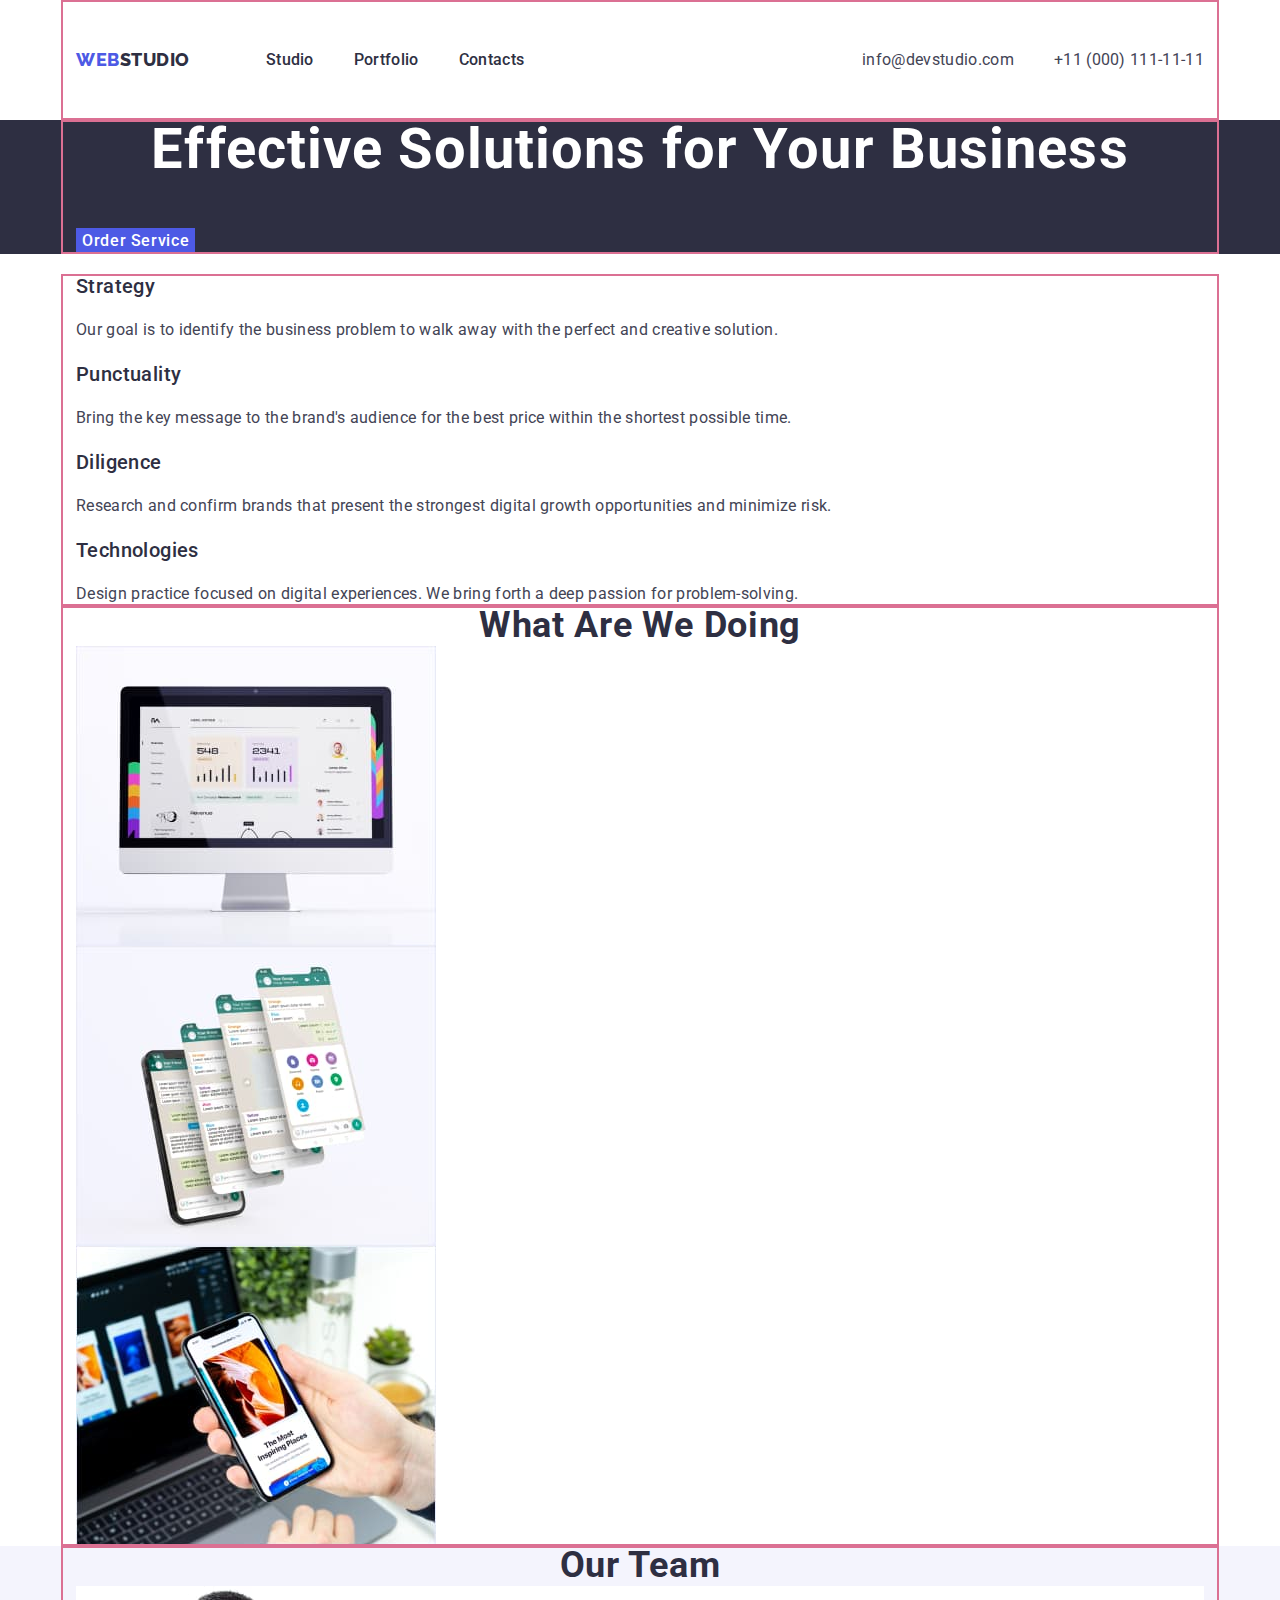
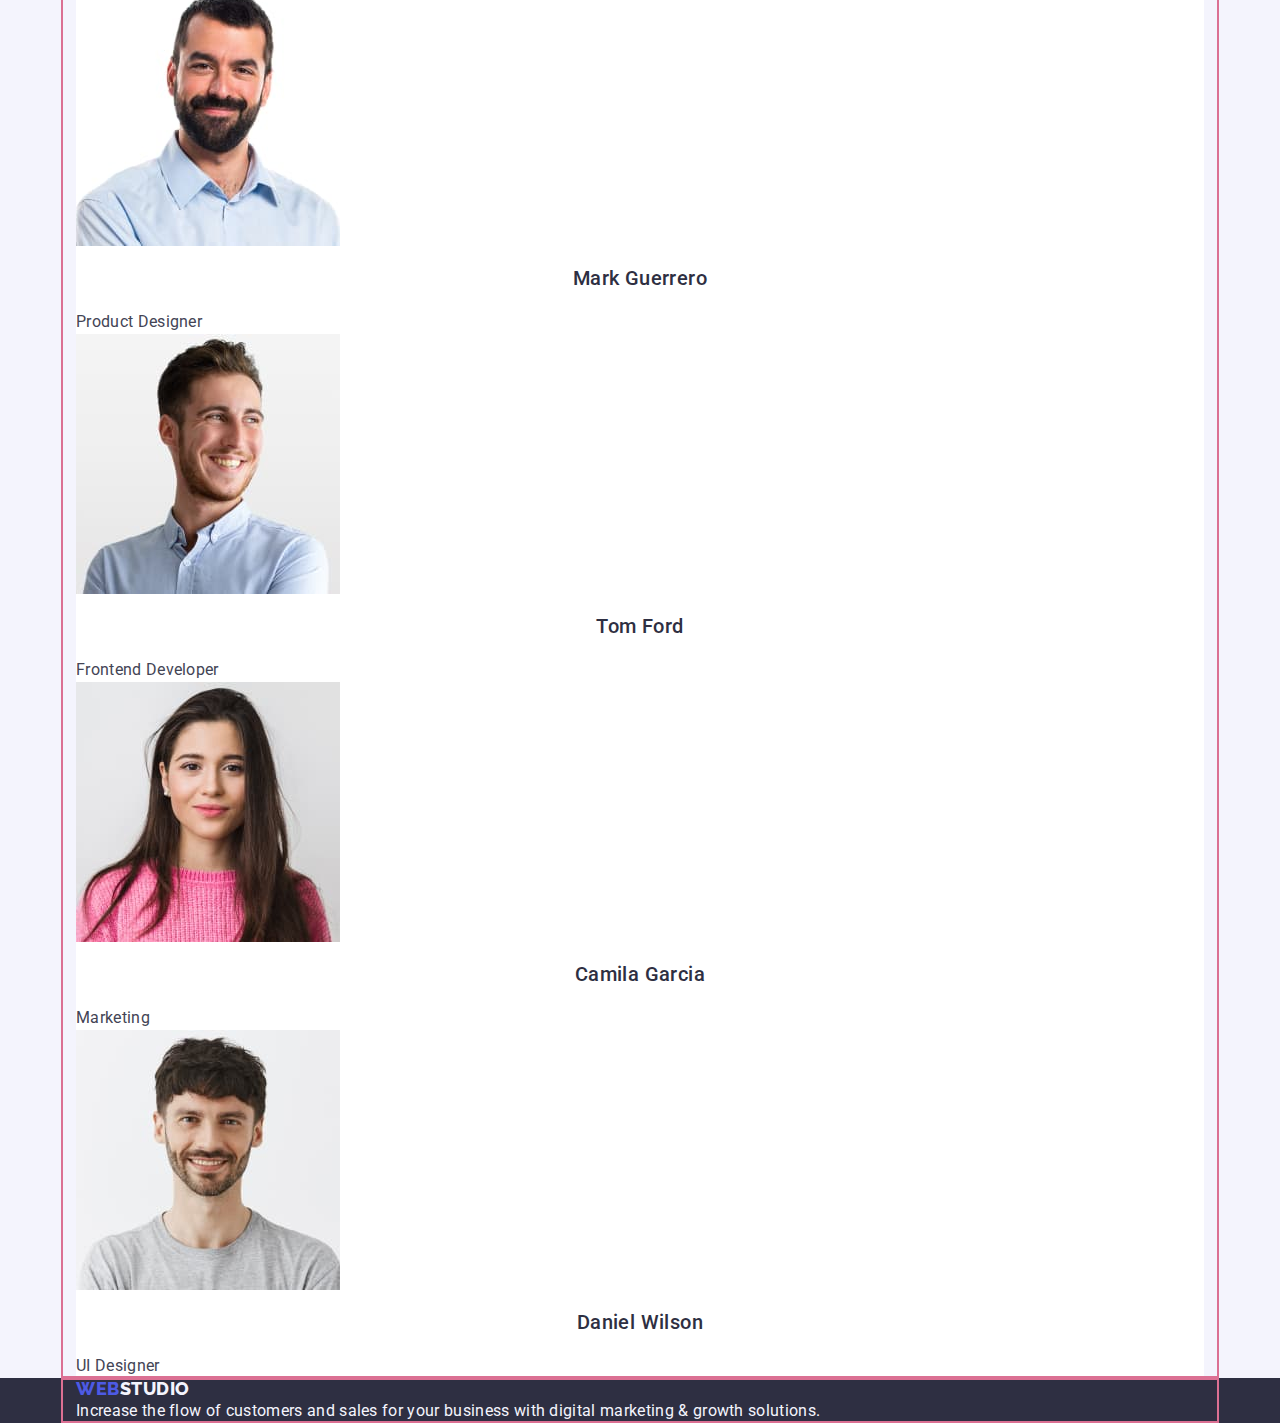
<file: index.html>
<!DOCTYPE html>
<html lang="en">
  <head>
    <meta charset="UTF-8" />
    <meta http-equiv="X-UA-Compatible" content="IE=edge" />
    <meta name="viewport" content="width=device-width, initial-scale=1.0" />
    <title>WebStudio</title>
    <link rel="preconnect" href="https://fonts.googleapis.com" />
    <link rel="preconnect" href="https://fonts.gstatic.com" crossorigin />
    <link
      href="https://fonts.googleapis.com/css2?family=Raleway:wght@800&family=Roboto:wght@400;500;700&display=swap"
      rel="stylesheet"
    />
    <link
      href="https://cdn.jsdelivr.net/npm/modern-normalize@1.1.0/modern-normalize.min.css"
      rel="stylesheet"
    />
    <link rel="stylesheet" href="./css/styles.css" />
  </head>
  <body>
    <header class="start">
      <div class="container header-container">
        <nav class="navigation">
          <a class="action link" href="./index.html"
            >Web<span class="span-color">Studio</span></a
          >
          <ul class="nav-list list">
            <li>
              <a href="./index.html" class="menu-head link">Studio</a>
            </li>
            <li>
              <a href="./portfolio.html" class="menu-head link">Portfolio </a>
            </li>
            <li><a href="" class="menu-head link">Contacts </a></li>
          </ul>
        </nav>
        <address class="contact link">
          <ul class="contact-list list">
            <li>
              <a class="contact link" href="mailto:info@devstudio.com"
                >info@devstudio.com</a
              >
            </li>
            <li>
              <a class="contact link" href="tel:+110001111111"
                >+11 (000) 111-11-11</a
              >
            </li>
          </ul>
        </address>
      </div>
    </header>
    <main>
      <section class="hero-section">
        <div class="container">
          <h1 class="hero-text">Effective Solutions for Your Business</h1>
          <button class="button" type="button">Order Service</button>
        </div>
      </section>
      <section>
        <div class="container">
          <h2 class="title-text visually-hidden">our advantages</h2>
          <ul class="list">
            <li>
              <h3 class="title-text-list">Strategy</h3>
              <p class="main-text">
                Our goal is to identify the business problem to walk away with
                the perfect and creative solution.
              </p>
            </li>
            <li>
              <h3 class="title-text-list">Punctuality</h3>
              <p class="main-text">
                Bring the key message to the brand's audience for the best price
                within the shortest possible time.
              </p>
            </li>
            <li>
              <h3 class="title-text-list">Diligence</h3>
              <p class="main-text">
                Research and confirm brands that present the strongest digital
                growth opportunities and minimize risk.
              </p>
            </li>
            <li>
              <h3 class="title-text-list">Technologies</h3>
              <p class="main-text">
                Design practice focused on digital experiences. We bring forth a
                deep passion for problem-solving.
              </p>
            </li>
          </ul>
        </div>
      </section>
      <section>
        <div class="container">
          <h2 class="title-text">What Are We Doing</h2>
          <ul class="list">
            <li>
              <img
                src="./images/Rectangle71.jpg"
                height="300"
                width="360"
                alt="працюємо з кодом"
              />
            </li>
            <li>
              <img
                src="./images/Rectangle71(1).jpg"
                height="300"
                width="360"
                alt="працюємо з програмами"
              />
            </li>
            <li>
              <img
                src="./images/Rectangle71(2).jpg"
                height="300"
                width="360"
                alt="робимо проекти"
              />
            </li>
          </ul>
        </div>
      </section>
      <section class="team-seaction">
        <div class="container">
          <h2 class="title-text">Our Team</h2>
          <ul class="list">
            <li class="team-card">
              <img
                src="./images/img.jpg"
                width="264"
                height="260"
                alt="Mark Guerrero"
              />
              <h3 class="team-name">Mark Guerrero</h3>
              <p class="team-profession">Product Designer</p>
            </li>
            <li class="team-card">
              <img
                src="./images/img(1).jpg"
                width="264"
                height="260"
                alt="Tom Ford"
              />
              <h3 class="team-name">Tom Ford</h3>
              <p class="team-profession">Frontend Developer</p>
            </li>
            <li class="team-card">
              <img
                src="./images/img(2).jpg"
                width="264"
                height="260"
                alt="Camila Garcia"
              />
              <h3 class="team-name">Camila Garcia</h3>
              <p class="team-profession">Marketing</p>
            </li>
            <li class="team-card">
              <img
                src="./images/img(3).jpg"
                width="264"
                height="260"
                alt="Daniel Wilson"
              />
              <h3 class="team-name">Daniel Wilson</h3>
              <p class="team-profession">UI Designer</p>
            </li>
          </ul>
        </div>
      </section>
    </main>
    <footer class="bottom-section">
      <div class="container">
        <a class="action link" href="./index.html"
          >Web<span class="span-color-secondary">Studio</span></a
        >
        <p class="notes">
          Increase the flow of customers and sales for your business with
          digital marketing & growth solutions.
        </p>
      </div>
    </footer>
  </body>
</html>
</file>
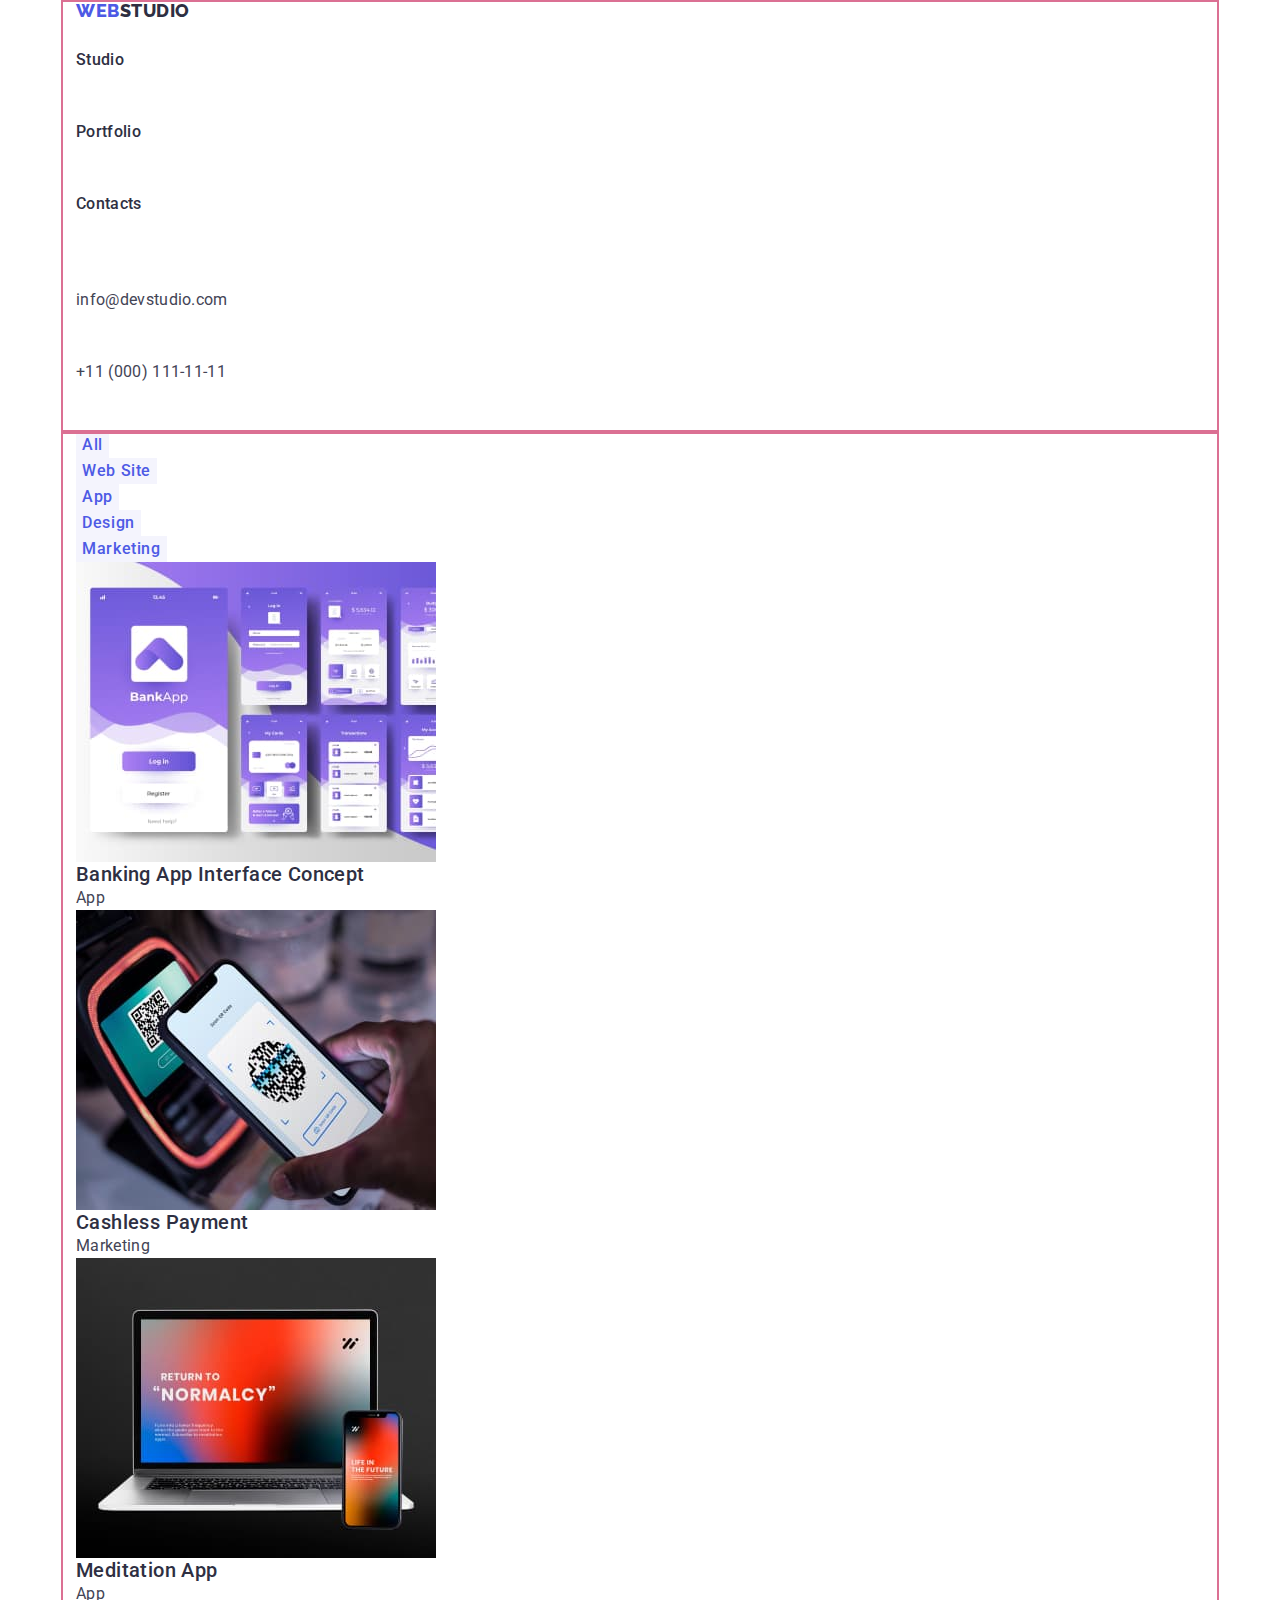
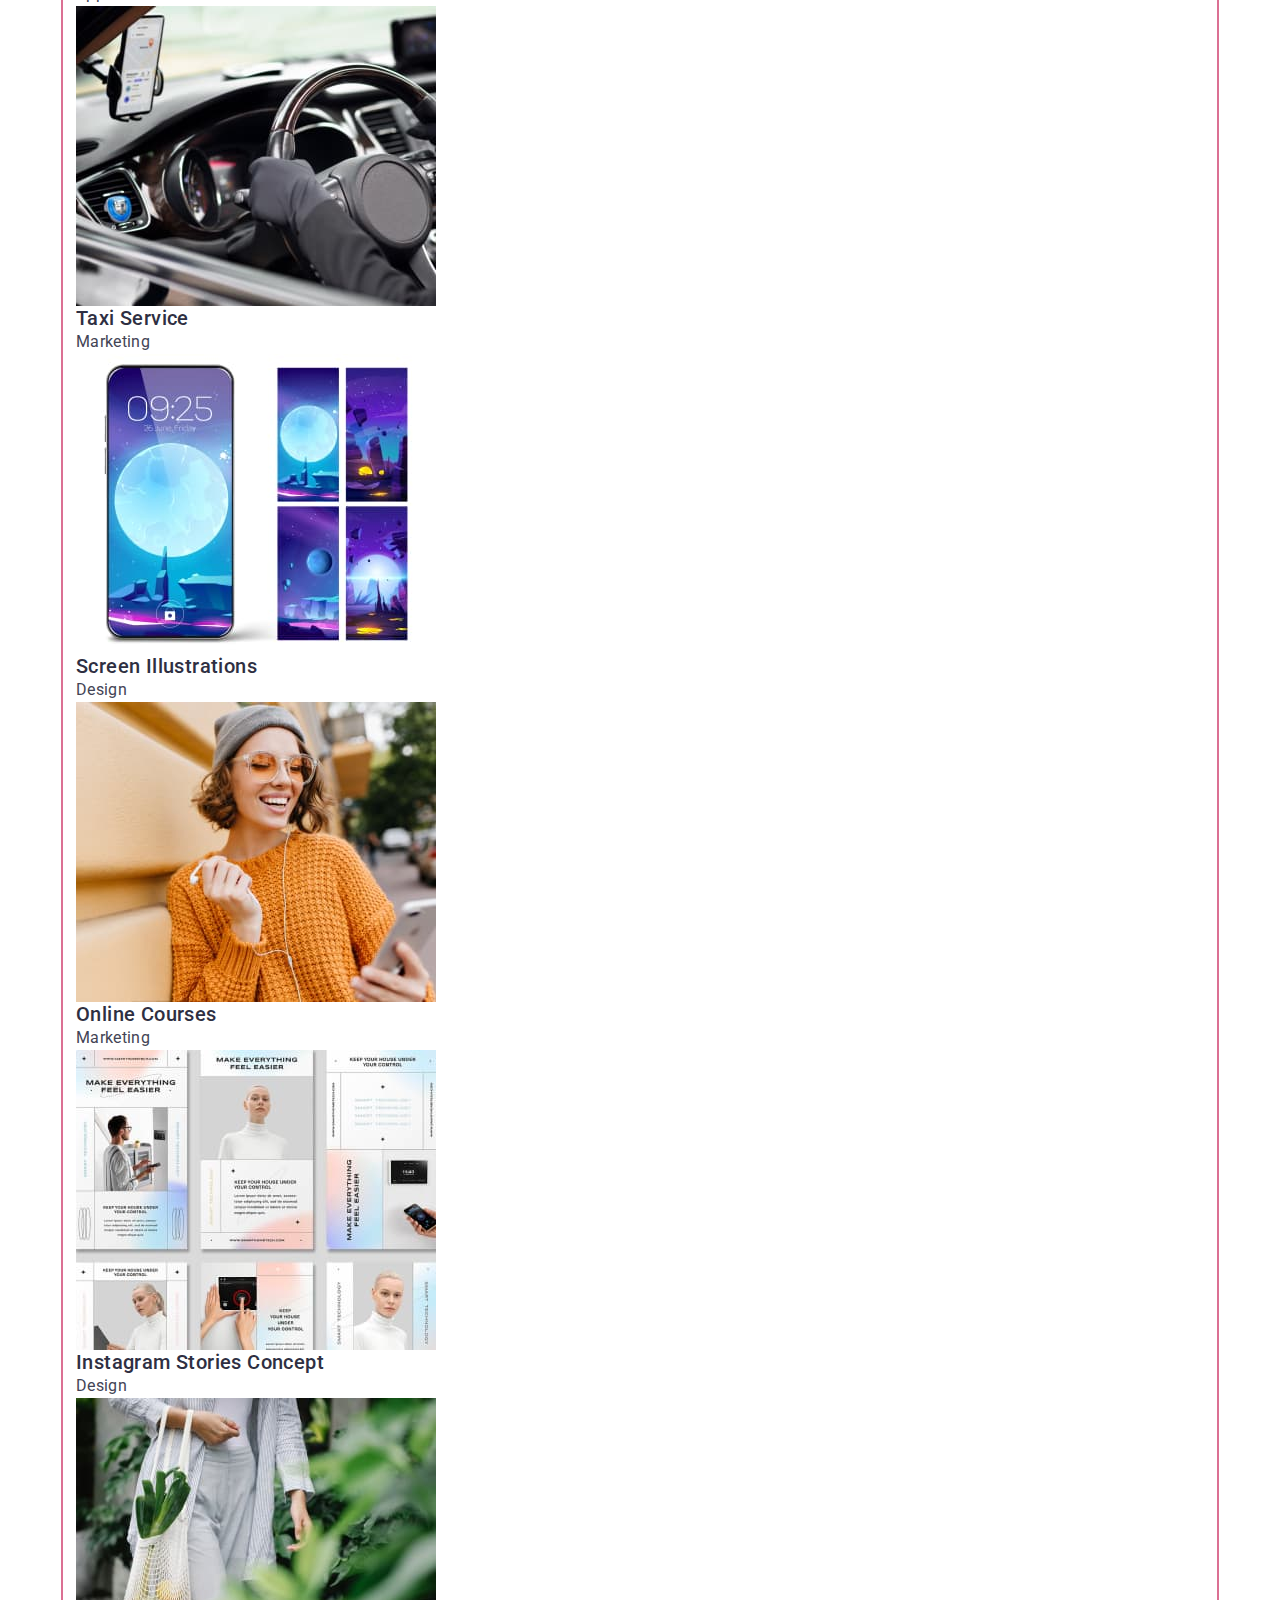
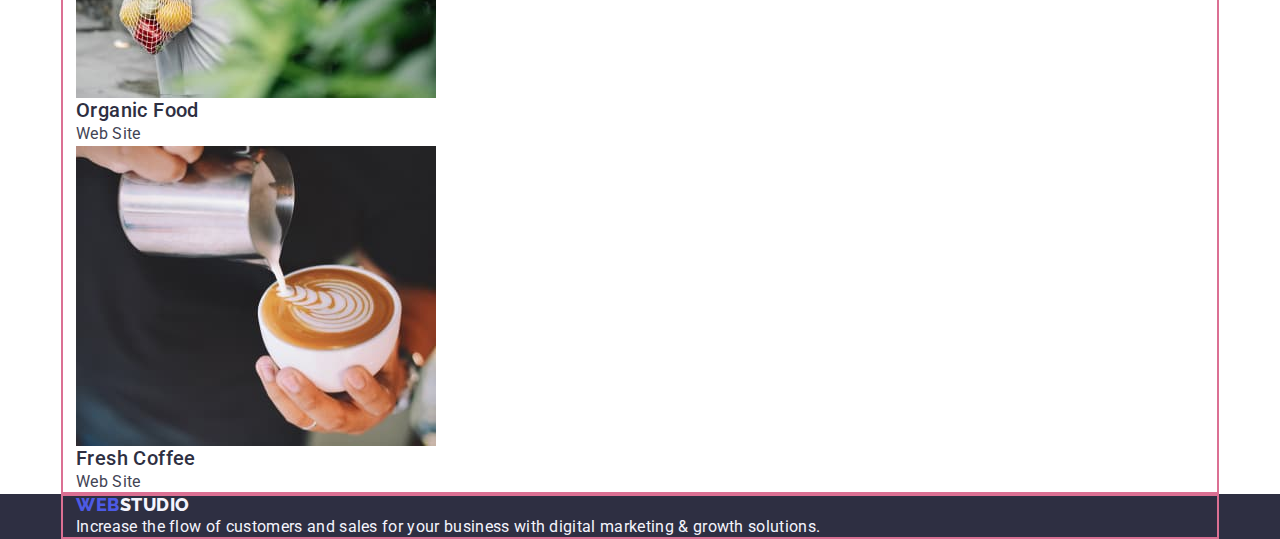
<file: portfolio.html>
<!DOCTYPE html>
<html lang="en">
  <head>
    <meta charset="UTF-8" />
    <meta http-equiv="X-UA-Compatible" content="IE=edge" />
    <meta name="viewport" content="width=device-width, initial-scale=1.0" />
    <title>WebStudio</title>
    <link rel="preconnect" href="https://fonts.googleapis.com" />
    <link rel="preconnect" href="https://fonts.gstatic.com" crossorigin />
    <link
      href="https://fonts.googleapis.com/css2?family=Raleway:wght@800&family=Roboto:wght@400;500;700&display=swap"
      rel="stylesheet"
    />
    <link
      href="https://cdn.jsdelivr.net/npm/modern-normalize@1.1.0/modern-normalize.min.css"
      rel="stylesheet"
    />
    <link rel="stylesheet" href="./css/styles.css" />
  </head>
  <body>
    <header class="start">
      <div class="container">
        <nav>
          <a class="action link" href="./index.html"
            >Web<span class="span-color">Studio</span></a
          >
          <ul class="list">
            <li>
              <a href="./index.html" class="menu-head link">Studio</a>
            </li>
            <li>
              <a href="./portfolio.html" class="menu-head link">Portfolio </a>
            </li>
            <li><a href="" class="menu-head link">Contacts </a></li>
          </ul>
        </nav>
        <address class="contact link">
          <ul class="list">
            <li>
              <a class="contact link" href="mailto:info@devstudio.com"
                >info@devstudio.com</a
              >
            </li>
            <li>
              <a class="contact link" href="tel:+110001111111"
                >+11 (000) 111-11-11</a
              >
            </li>
          </ul>
        </address>
      </div>
    </header>
    <main>
      <section>
        <div class="container">
          <h1 class="visually-hidden">Examples of what we do</h1>
          <ul class="list">
            <li><button class="button-list" type="button">All</button></li>
            <li><button class="button-list" type="button">Web Site</button></li>
            <li><button class="button-list" type="button">App</button></li>
            <li><button class="button-list" type="button">Design</button></li>
            <li>
              <button class="button-list" type="button">Marketing</button>
            </li>
          </ul>
          <ul class="list">
            <li>
              <a class="link" href="">
                <img
                  src="./images/img12.jpg"
                  height="300"
                  width="360"
                  alt="розробка банківських засточунків"
                />
                <h2 class="title-text-list">Banking App Interface Concept</h2>
                <p class="main-text">App</p>
              </a>
            </li>
            <li>
              <a class="link" href="">
                <img
                  src="./images/img11.jpg"
                  height="300"
                  width="360"
                  alt="застосунки для оплати"
                />
                <h2 class="title-text-list">Cashless Payment</h2>
                <p class="main-text">Marketing</p>
              </a>
            </li>
            <li>
              <a class="link" href="">
                <img
                  src="./images/img10.jpg"
                  height="300"
                  width="360"
                  alt="застосунки для медитації"
                />
                <h2 class="title-text-list">Meditation App</h2>
                <p class="main-text">App</p>
              </a>
            </li>
            <li>
              <a class="link" href="">
                <img
                  src="./images/img9.jpg"
                  height="300"
                  width="360"
                  alt="сервіси для таксі"
                />
                <h2 class="title-text-list">Taxi Service</h2>
                <p class="main-text">Marketing</p>
              </a>
            </li>
            <li>
              <a class="link" href="">
                <img
                  src="./images/img8.jpg"
                  height="300"
                  width="360"
                  alt="ілюстрації для єкрану"
                />
                <h2 class="title-text-list">Screen Illustrations</h2>
                <p class="main-text">Design</p>
              </a>
            </li>
            <li>
              <a class="link" href="">
                <img
                  src="./images/img7.jpg"
                  height="300"
                  width="360"
                  alt="онлайн курси"
                />
                <h2 class="title-text-list">Online Courses</h2>
                <p class="main-text">Marketing</p>
              </a>
            </li>
            <li>
              <a class="link" href="">
                <img
                  src="./images/img6.jpg"
                  height="300"
                  width="360"
                  alt="концепт для сторіс"
                />
                <h2 class="title-text-list">Instagram Stories Concept</h2>
                <p class="main-text">Design</p>
              </a>
            </li>
            <li>
              <a class="link" href="">
                <img
                  src="./images/img5.jpg"
                  height="300"
                  width="360"
                  alt="сервіси для продажу органічної їжи"
                />
                <h2 class="title-text-list">Organic Food</h2>
                <p class="main-text">Web Site</p>
              </a>
            </li>
            <li>
              <a class="link" href="">
                <img
                  src="./images/img4.jpg"
                  height="300"
                  width="360"
                  alt="сайт для кавьярень"
                />
                <h2 class="title-text-list">Fresh Coffee</h2>
                <p class="main-text">Web Site</p>
              </a>
            </li>
          </ul>
        </div>
      </section>
    </main>
    <footer class="bottom-section">
      <div class="container">
        <a class="action link" href="./index.html"
          >Web<span class="span-color-secondary">Studio</span></a
        >
        <p class="notes">
          Increase the flow of customers and sales for your business with
          digital marketing & growth solutions.
        </p>
      </div>
    </footer>
  </body>
</html>
</file>
<file: css/styles.css>
html {
  box-sizing: border-box;
}
*,
*::before,
::after {
  box-sizing: inherit;
}
:root {
  --background-color: #ffffff;
  --color-primery: #2e2f42;
  --color-secondary: #434455;
  --color-action: #4d5ae5;
  --color-active-action: #404bbf;
  --color-section: #f4f4fd;
  --color-portfolio: #e5e5e5;
}
body {
  font-family: "Roboto", sans-serif;
  color: var(--color-secondary);
  background-color: #ffffff;
}

.container {
  width: 1158px;
  margin-left: auto;
  margin-right: auto;
  padding-left: 15px;
  padding-right: 15px;

  outline: 2px solid palevioletred;
  outline-offset: -2px;
}

.header-container {
  display: flex;
}
/* reset start */

h1,
h2,
h1,
p {
  margin: 0;
}
img {
  display: block;
}
/* reset end */

/* header */
.link {
  text-decoration: none;
}
.nav-list {
  display: flex;
  align-items: center;
  gap: 40px;
}
.contact {
  font-style: normal;
}
.contact-list {
  display: flex;
  align-items: center;
  gap: 40px;
}
.start {
  display: flex;
  align-items: center;
  justify-content: space-between;
  background-color: #ffffff;
  color: var(--color-primery);
  font-weight: 500;
  font-size: 16px;
  line-height: 1.5;
}
.navigation {
  display: flex;
  align-items: center;
  justify-content: center;
  margin-right: auto;
}

.action {
  margin-right: 76px;
  font-family: "Raleway", sans-serif;
  color: var(--color-action);
  letter-spacing: 0.03em;
  text-transform: uppercase;
  text-decoration: none;
  font-weight: 800;
  font-size: 18px;
  line-height: 1.17;
}
.list {
  list-style: none;
  margin: 0;
  padding: 0;
}
.span-color {
  color: var(--color-primery);
}
.menu-head {
  display: block;
  padding-top: 24px;
  padding-bottom: 24px;
  text-decoration: none;
  letter-spacing: 0.02em;
  color: var(--color-primery);
  font-weight: 500;
  font-size: 16px;
  line-height: 1.5;
}
.menu-head:focus {
  color: var(--color-active-action);
}
.menu-head:hover {
  color: var(--color-active-action);
  text-decoration: underline var(--color-active-action);
}
.contact {
  display: block;
  padding-top: 24px;
  padding-bottom: 24px;
  text-decoration: none;
  color: var(--color-secondary);
  letter-spacing: 0.02em;
  font-weight: 400;
  font-size: 16px;
  line-height: 1.5;
}
.contact:hover {
  color: var(--color-active-action);
}
.contact:focus {
  color: var(--color-active-action);
}

/* body */

.hero-section {
  background-color: var(--color-primery);
}
.hero-text {
  color: var(--background-color);
  font-weight: 700;
  font-size: 56px;
  line-height: 1.07;
  text-align: center;
  letter-spacing: 0.02em;
  margin-bottom: 48px;
}
.button {
  font-family: "Roboto", sans-serif;
  border: none;
  color: var(--background-color);
  background-color: var(--color-action);
  cursor: pointer;
  font-weight: 500;
  font-size: 16px;
  line-height: 1.5;
  letter-spacing: 0.04em;
}
.button:hover {
  background-color: var(--color-active-action);
}
.button:focus {
  background-color: var(--color-active-action);
}

.button-list {
  font-family: "Roboto", sans-serif;
  border: none;
  color: var(--color-action);
  background-color: var(--color-section);
  cursor: pointer;
  font-weight: 500;
  font-size: 16px;
  line-height: 1.5;
  letter-spacing: 0.04em;
}
.button-list:hover {
  color: var(--background-color);
  background-color: var(--color-active-action);
}
.button-list:focus {
  color: var(--background-color);
  background-color: var(--color-active-action);
}

.title-text-list {
  color: var(--color-primery);
  font-weight: 500;
  font-size: 20px;
  line-height: 1.2;
  letter-spacing: 0.02em;
}
.main-text {
  color: var(--color-secondary);
  font-weight: 400;
  font-size: 16px;
  line-height: 1.5;
  letter-spacing: 0.02em;
}
.title-text {
  color: var(--color-primery);
  text-transform: capitalize;
  font-weight: 700;
  font-size: 36px;
  line-height: 1.11;
  text-align: center;
  letter-spacing: 0.02em;
  text-transform: capitalize;
}
.team-seaction {
  background-color: var(--color-section);
}
.team-card {
  background-color: var(--background-color);
}
.team-name {
  color: var(--color-primery);
  font-weight: 500;
  font-size: 20px;
  line-height: 1.2;
  text-align: center;
  letter-spacing: 0.02em;
}
.team-profession {
  color: var(--color-secondary);
  font-weight: 400;
  font-size: 16px;
  line-height: 1.5;
  letter-spacing: 0.02em;
}

/* footer */

.bottom-section {
  background-color: var(--color-primery);
}
.span-color-secondary {
  color: var(--color-section);
}
.notes {
  color: var(--color-section);
  font-weight: 400;
  font-size: 16px;
  line-height: 1.5;
  letter-spacing: 0.02em;
}
.visually-hidden {
  position: absolute;
  width: 1px;
  height: 1px;
  margin: -1px;
  border: 0;
  padding: 0;

  white-space: nowrap;
  clip-path: inset(100%);
  clip: rect(0 0 0 0);
  overflow: hidden;
}
</file>
